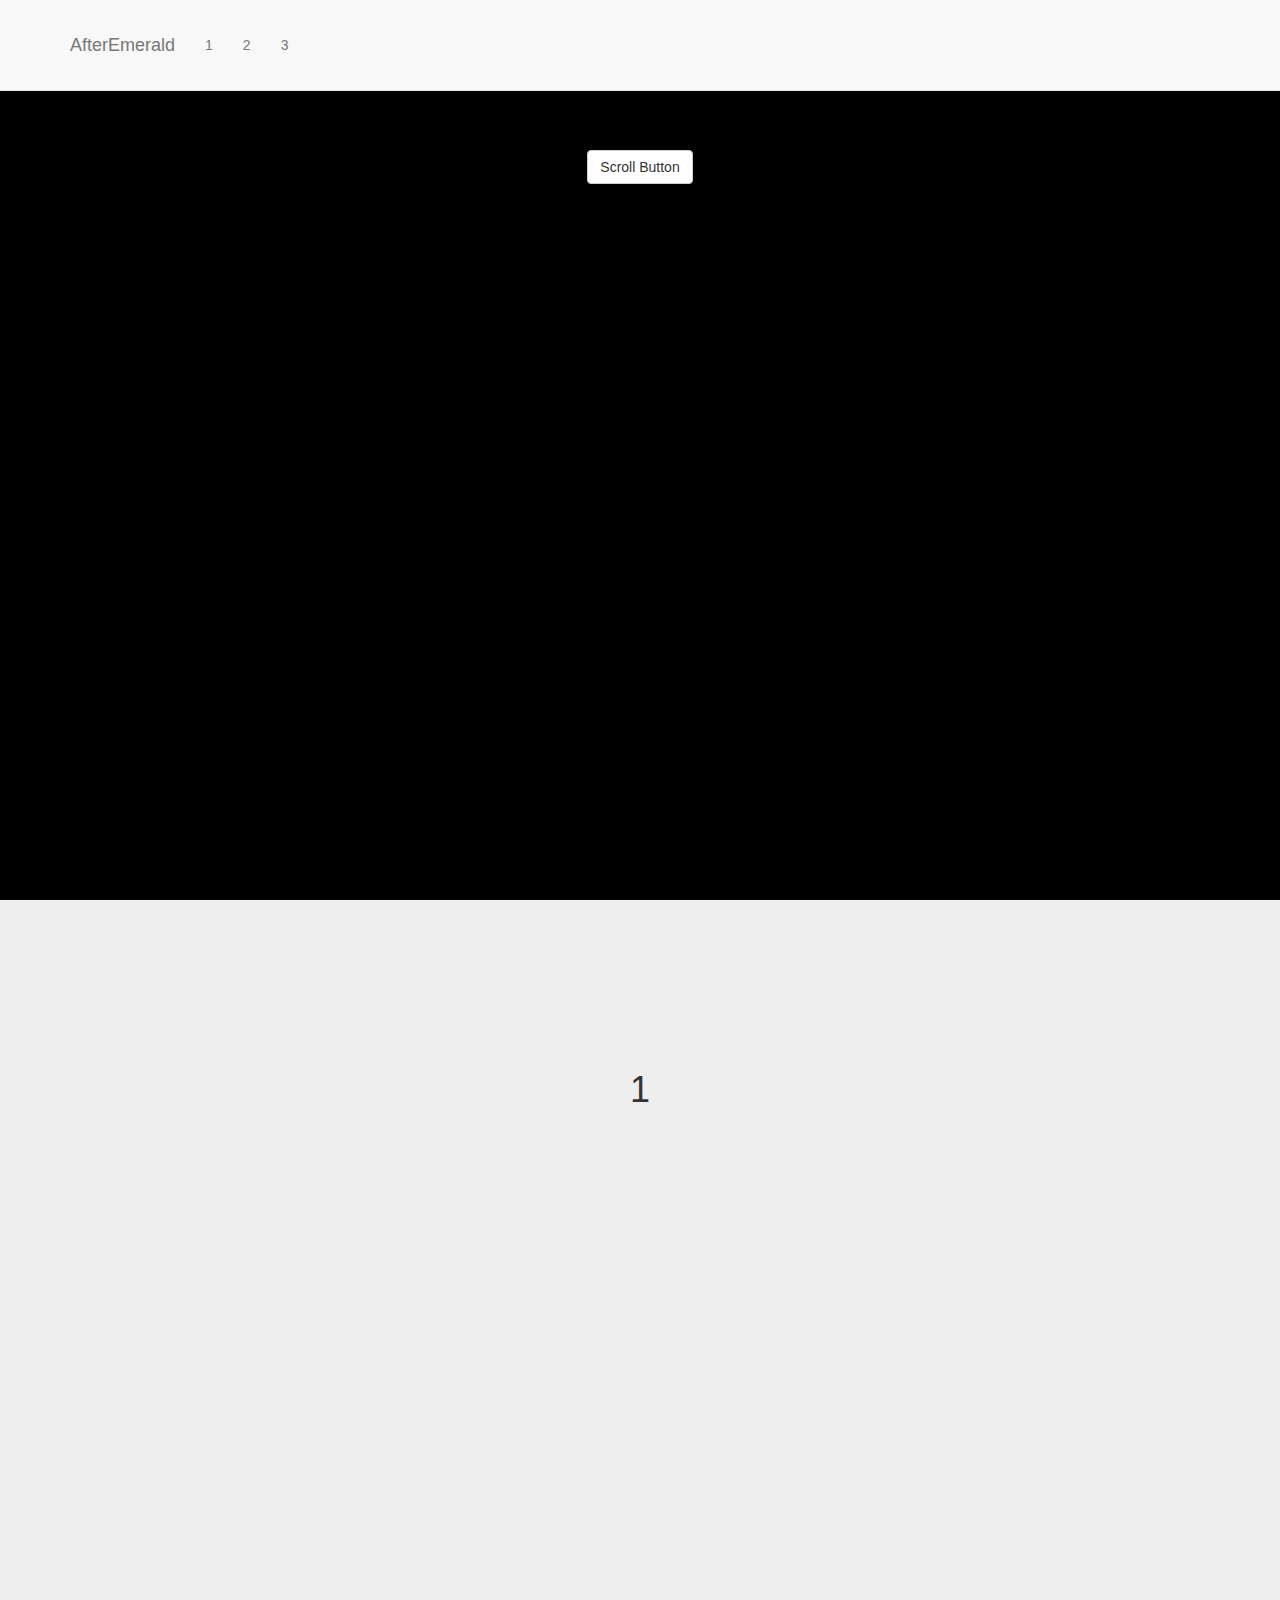
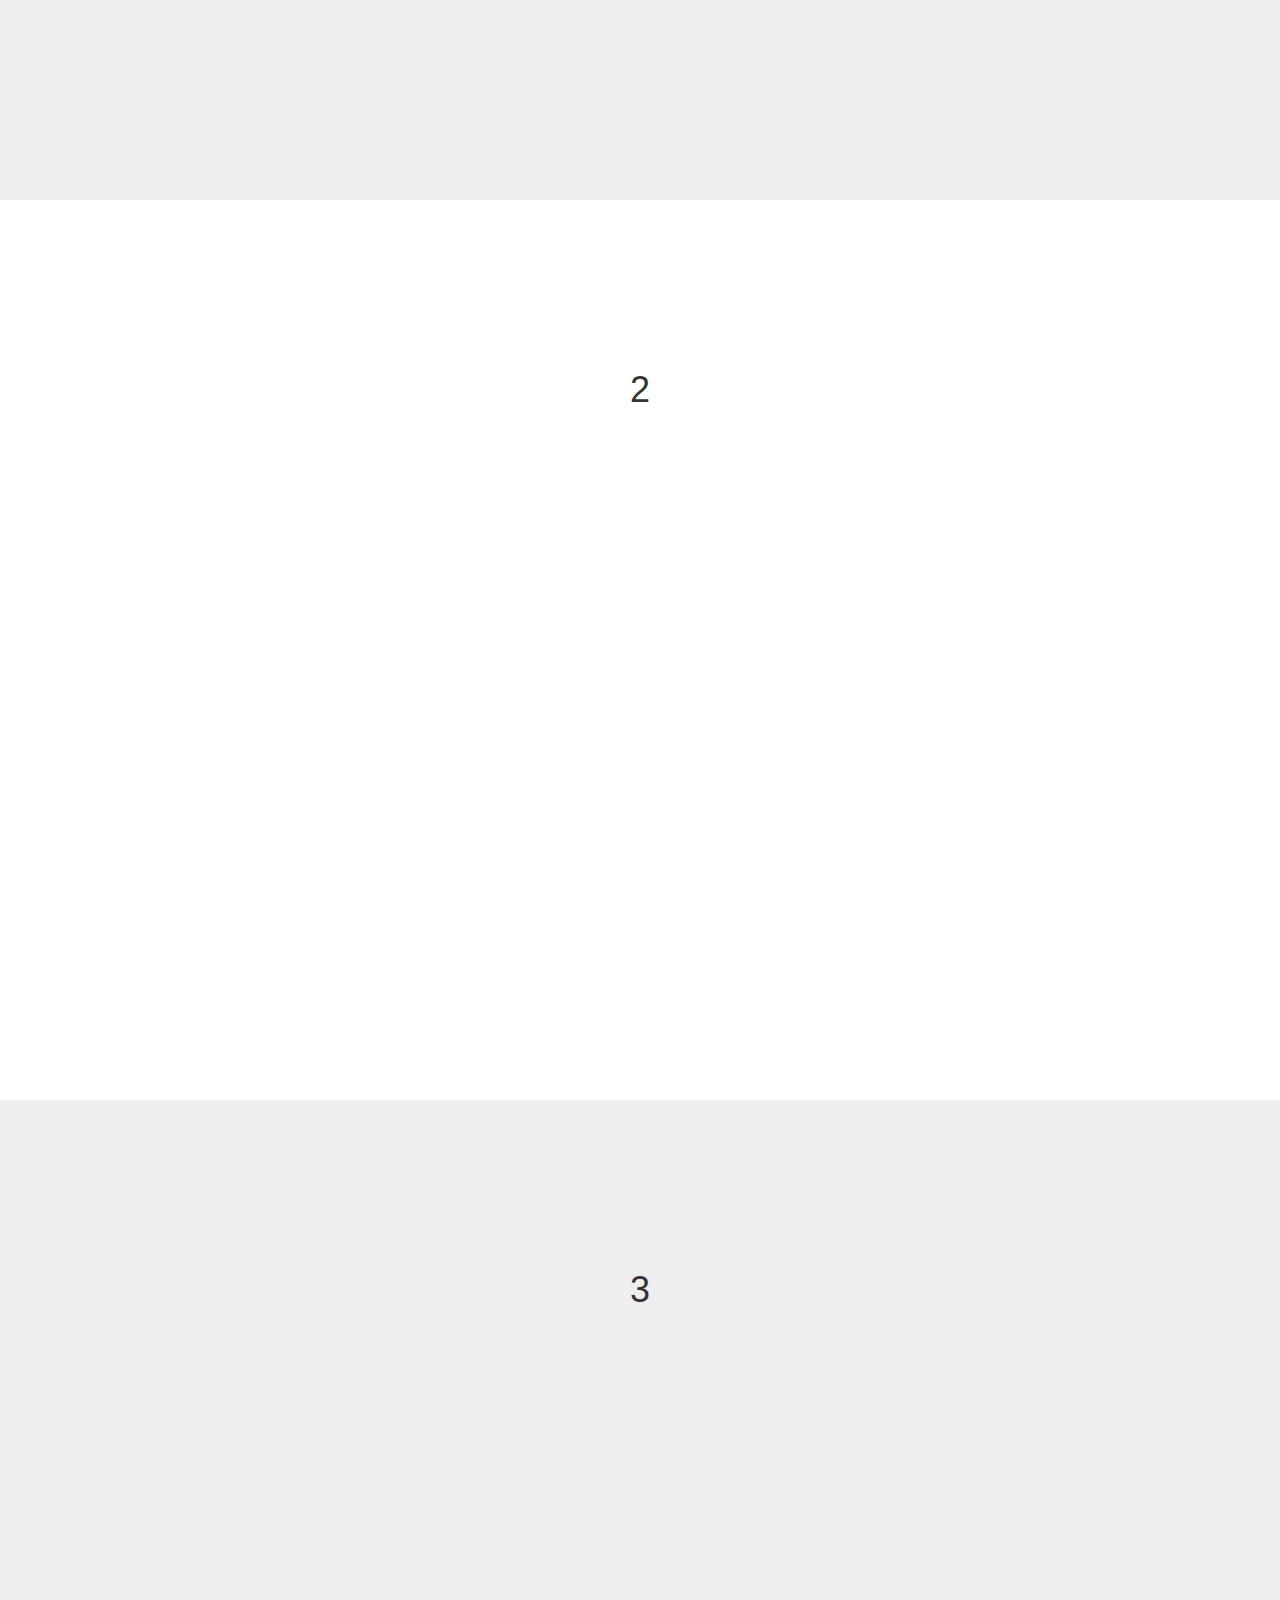
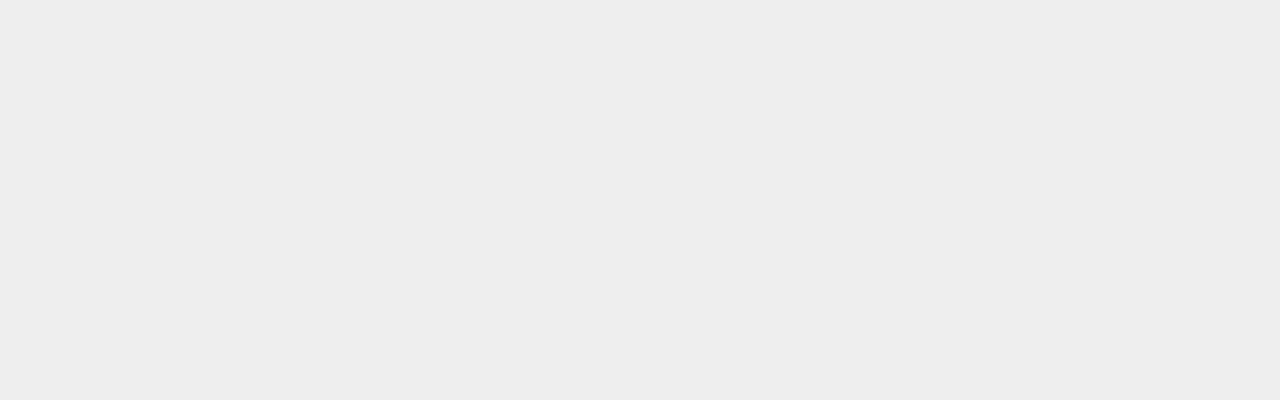
<file: index.html>
<!DOCTYPE html>
<html lang="en">

<head>

    <meta charset="utf-8">
    <meta http-equiv="X-UA-Compatible" content="IE=edge">
    <meta name="viewport" content="width=device-width, initial-scale=1">
    <meta name="description" content="">
    <meta name="author" content="">

    <title>AfterEmerald</title>

    <link href="css/bootstrap.min.css" rel="stylesheet">
    <link href="css/style.css" rel="stylesheet">

</head>

<body id="page-top" data-spy="scroll" data-target=".navbar-fixed-top">

    <nav class="navbar navbar-default navbar-fixed-top" role="navigation">
        <div class="container">
            <div class="navbar-header page-scroll">
                <button type="button" class="navbar-toggle" data-toggle="collapse" data-target=".navbar-ex1-collapse">
                    <span class="sr-only">Toggle navigation</span>
                    <span class="icon-bar"></span>
                    <span class="icon-bar"></span>
                    <span class="icon-bar"></span>
                </button>
                <a class="navbar-brand page-scroll" href="#page-top">AfterEmerald</a>
            </div>

            <div class="collapse navbar-collapse navbar-ex1-collapse">
                <ul class="nav navbar-nav">
                    <li class="hidden">
                        <a class="page-scroll" href="#page-top"></a>
                    </li>
                    <li>
                        <a class="page-scroll" href="#1">1</a>
                    </li>
                    <li>
                        <a class="page-scroll" href="#2">2</a>
                    </li>
                    <li>
                        <a class="page-scroll" href="#3">3</a>
                    </li>
                </ul>
            </div>
        </div>
    </nav>

    <section id="intro" class="intro">
        <div class="container">
            <div class="row">
                <div class="col-lg-12">
                    <a class="btn btn-default page-scroll" href="#1">Scroll Button</a>
                </div>
            </div>
        </div>
    </section>

    <section id="1" class="s1">
        <div class="container">
            <div class="row">
                <div class="col-lg-12">
                    <h1>1</h1>
                </div>
            </div>
        </div>
    </section>

    <section id="2" class="s2">
        <div class="container">
            <div class="row">
                <div class="col-lg-12">
                    <h1>2</h1>
                </div>
            </div>
        </div>
    </section>

    <section id="3" class="s3">
        <div class="container">
            <div class="row">
                <div class="col-lg-12">
                    <h1>3</h1>
                </div>
            </div>
        </div>
    </section>

    <script src="js/jquery.js"></script>

    <script src="js/bootstrap.min.js"></script>

    <script src="js/jquery.easing.min.js"></script>
    <script src="js/navbar.js"></script>
</body>

</html>
</file>
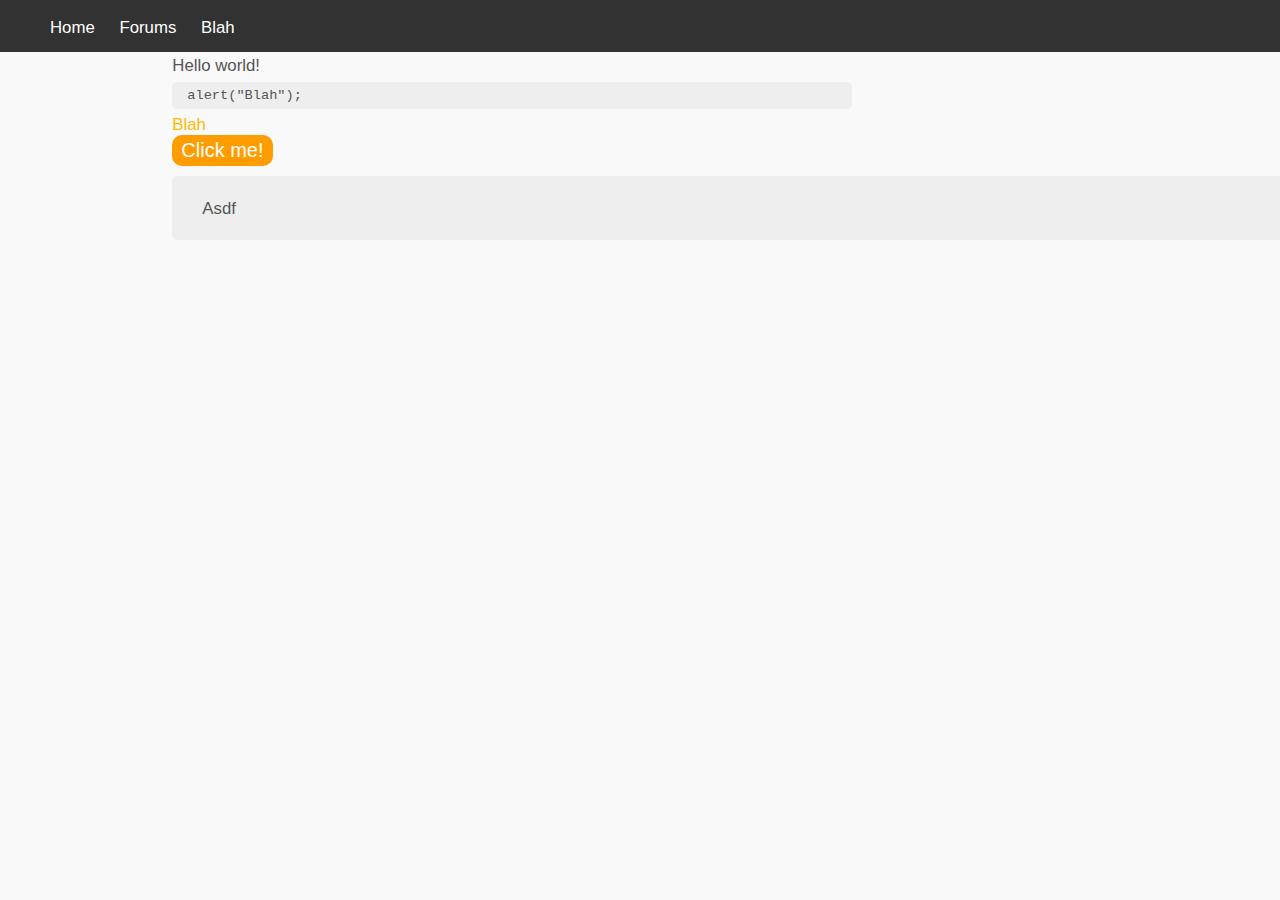
<file: Jacob/index.html>
<html>
    <head>
        <title>Test</title>

        <meta name="viewport" content="width=device-width; initial-scale=1; maximum-scale=1">
        <link href="style.css" rel="stylesheet">
        <script src="//ajax.googleapis.com/ajax/libs/jquery/2.1.3/jquery.min.js"></script>
        <!--[if lt IE 9]>
	       <script src="http://css3-mediaqueries-js.googlecode.com/svn/trunk/css3-mediaqueries.js"></script>
           <script src="http://html5shiv.googlecode.com/svn/trunk/html5.js"></script>
        <![endif]-->
    </head>

    <body>
        <header>
            <nav>
                <a href="#" class="menu-icon"></a>
                <ul>
                    <li><a href="#" class="navbar-item">Home</a></li>
                    <li><a href="#" class="navbar-item">Forums</a></li>
                    <li><a href="#" class="navbar-item">Blah</a></li>
                </ul>
            </nav>
        </header>
        <div class="container">
            <p>Hello world!</p>
            <code>
                alert("Blah");
            </code>
            <br>
            <a href="#">Blah</a><br>
            <button class="btn btn-primary">Click me!</button>
            <div class="well">
                <p>Asdf</p>
            </div>
            <!--<table>
                <tr>
                    <th>Firstname</th>
                    <th>Lastname</th>
                </tr>
                <tr>
                    <td>Peter</td>
                    <td>Griffin</td>
                </tr>
            <tr>
                <td>Lois</td>
                    <td>Griffin</td>
                </tr>
            </table>
        </div>!-->

        <script>
        </script>
    </body>
</html>
</file>
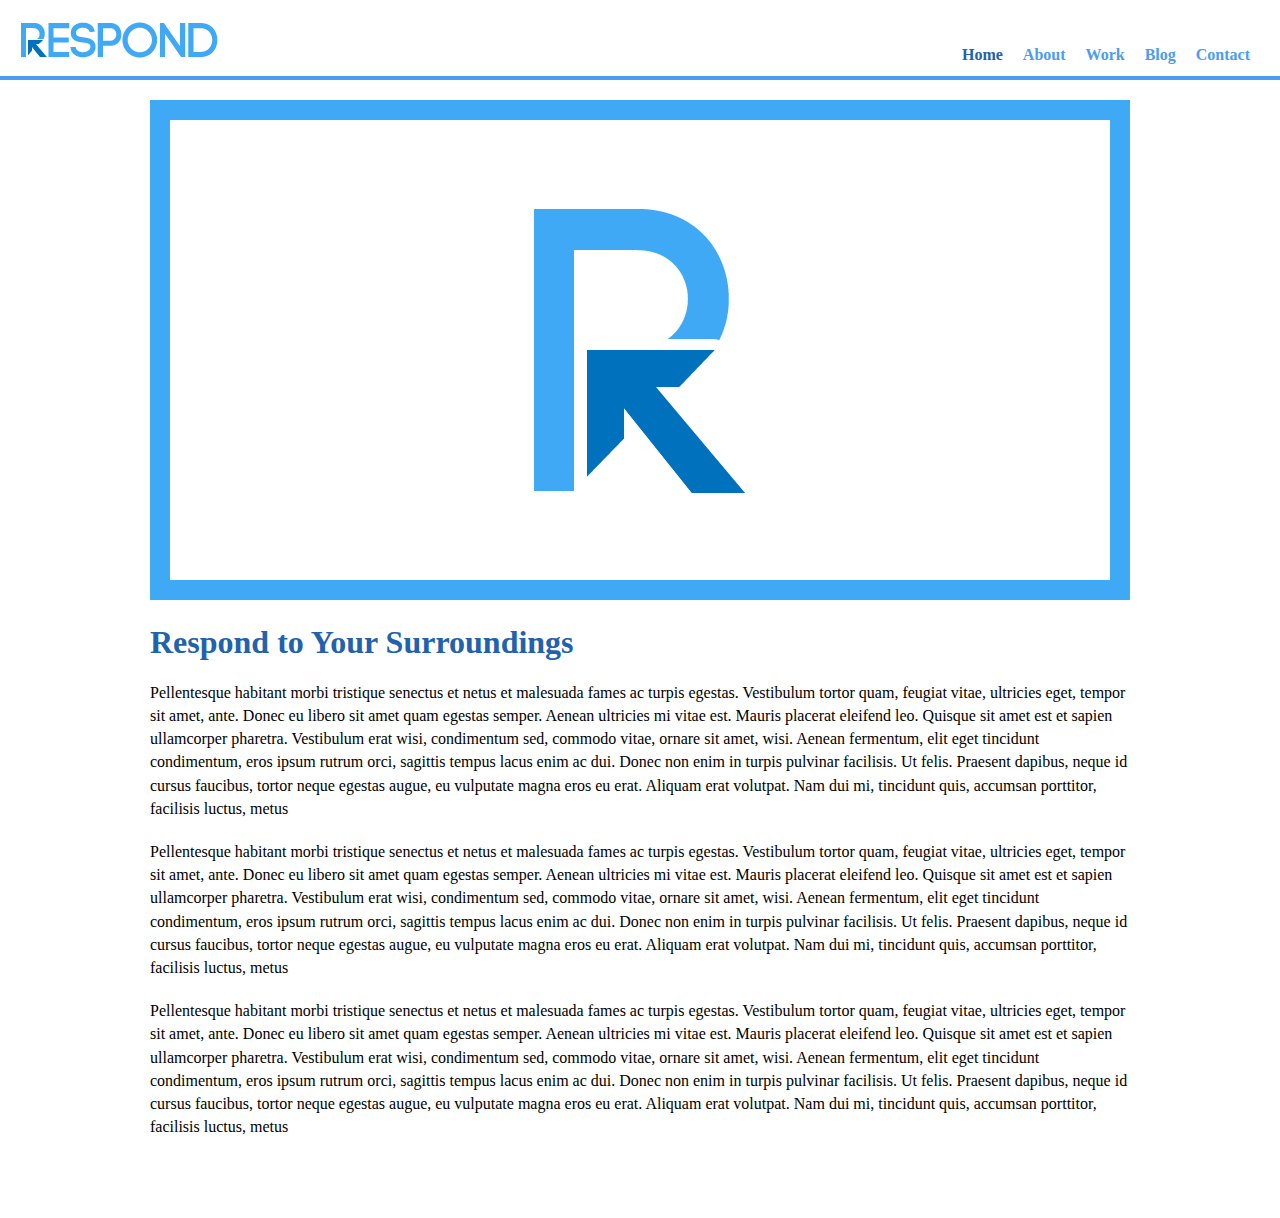
<file: Test/index.html>
<!doctype html>

<html lang="en">

<head>

	<meta charset="utf-8">

	<title>Responsive Header Nav</title>

	<meta name="description" content="Responsive Header Nav">

	<meta name="author" content="Treehouse">

	<meta name="viewport" content="width=device-width; initial-scale=1; maximum-scale=1">

		<link rel="stylesheet" href="css/styles.css">

	<!--[if IE]> <script src="http://html5shiv.googlecode.com/svn/trunk/html5.js"></script><![endif]-->

</head>

<body>

	<header>

		<a href="#" id="logo"></a>

		<nav>

			<a href="#" id="menu-icon"></a>

			<ul>

				<li><a href="#" class="current">Home</a></li>
				<li><a href="#">About</a></li>
				<li><a href="#">Work</a></li>
				<li><a href="#">Blog</a></li>
				<li><a href="#">Contact</a></li>

			</ul>

		</nav>

	</header>

	<section>

		<img src="img/featured.png" alt="Respond" />

		<h1>Respond to Your Surroundings</h1>

		<p>Pellentesque habitant morbi tristique senectus et netus et malesuada fames ac turpis egestas. Vestibulum tortor quam, feugiat vitae, ultricies eget, tempor sit amet, ante. Donec eu libero sit amet quam egestas semper. Aenean ultricies mi vitae est. Mauris placerat eleifend leo. Quisque sit amet est et sapien ullamcorper pharetra. Vestibulum erat wisi, condimentum sed, commodo vitae, ornare sit amet, wisi. Aenean fermentum, elit eget tincidunt condimentum, eros ipsum rutrum orci, sagittis tempus lacus enim ac dui. Donec non enim in turpis pulvinar facilisis. Ut felis. Praesent dapibus, neque id cursus faucibus, tortor neque egestas augue, eu vulputate magna eros eu erat. Aliquam erat volutpat. Nam dui mi, tincidunt quis, accumsan porttitor, facilisis luctus, metus</p>

		<p>Pellentesque habitant morbi tristique senectus et netus et malesuada fames ac turpis egestas. Vestibulum tortor quam, feugiat vitae, ultricies eget, tempor sit amet, ante. Donec eu libero sit amet quam egestas semper. Aenean ultricies mi vitae est. Mauris placerat eleifend leo. Quisque sit amet est et sapien ullamcorper pharetra. Vestibulum erat wisi, condimentum sed, commodo vitae, ornare sit amet, wisi. Aenean fermentum, elit eget tincidunt condimentum, eros ipsum rutrum orci, sagittis tempus lacus enim ac dui. Donec non enim in turpis pulvinar facilisis. Ut felis. Praesent dapibus, neque id cursus faucibus, tortor neque egestas augue, eu vulputate magna eros eu erat. Aliquam erat volutpat. Nam dui mi, tincidunt quis, accumsan porttitor, facilisis luctus, metus</p>

		<p>Pellentesque habitant morbi tristique senectus et netus et malesuada fames ac turpis egestas. Vestibulum tortor quam, feugiat vitae, ultricies eget, tempor sit amet, ante. Donec eu libero sit amet quam egestas semper. Aenean ultricies mi vitae est. Mauris placerat eleifend leo. Quisque sit amet est et sapien ullamcorper pharetra. Vestibulum erat wisi, condimentum sed, commodo vitae, ornare sit amet, wisi. Aenean fermentum, elit eget tincidunt condimentum, eros ipsum rutrum orci, sagittis tempus lacus enim ac dui. Donec non enim in turpis pulvinar facilisis. Ut felis. Praesent dapibus, neque id cursus faucibus, tortor neque egestas augue, eu vulputate magna eros eu erat. Aliquam erat volutpat. Nam dui mi, tincidunt quis, accumsan porttitor, facilisis luctus, metus</p>

	</section>

</body>

</html>
</file>
<file: css/style.css>
body {
    width: 100%;
    height: 100%;
}

html {
    width: 100%;
    height: 100%;
}

@media(min-width:767px) {
    .navbar {
        padding: 20px 0;
        -webkit-transition: background .5s ease-in-out,padding .5s ease-in-out;
        -moz-transition: background .5s ease-in-out,padding .5s ease-in-out;
        transition: background .5s ease-in-out,padding .5s ease-in-out;
    }

    .top-nav-collapse {
        padding: 0;
    }
}


.intro {
    height: 100%;
    padding-top: 150px;
    text-align: center;
    background: black;
}

.s1 {
    height: 100%;
    padding-top: 150px;
    text-align: center;
    background: #eee;
}

.s2 {
    height: 100%;
    padding-top: 150px;
    text-align: center;
    background: #fff;
}

.s3 {
    height: 100%;
    padding-top: 150px;
    text-align: center;
    background: #eee;
}

.topnav {
  background-color: transparent;
}

.scrollednav {
  background-color: #fff;
}
</file>
<file: Jacob/style.css>
html {
    font-family: verdana, trebuchet, serif, monospace;
    font-size: 100%;
    max-width: 100%;
    height: 100%;
    width: 100%
    overflow: hidden;
}

body {
	font-size: 1.05em;
	line-height: 1.25em;
	font-family: Helvetica Neue, Helvetica, Arial;
	background: #f9f9f9;
	color: #555;
    overflow: auto;
}

table, th, td {
   border: 1px solid #ffbb00;
}

table {
    position: relative;
    top: 10px;
    border-collapse: collapse;
    padding: 5px;
}

table:nth-child(odd) {
    background-color: #eee;
}

header {
    width: 100%;
    height: 52px;
    background-color: rgb(50, 50, 50);
    margin: 0;
    padding: 0;
    position: fixed;
    top: 0;
    left: 0;
    z-index: 1000;
}

header + * {
    margin-top: 55px;
}

nav {
    float: left;
}

nav > ul {
    list-style-type: none;
}

nav > ul > li:hover {
    background-color: rgb(60, 60, 60);
}

nav > ul > li {
    display: inline;
    background-color: rgb(50, 50, 50);
    margin: 0px;
    padding: 10px;
    cursor: pointer;
}

.navbar-item {
    text-decoration: none;
    color: white;
}

.container {
    padding-left: 13%;
}

code {
    background-color: #eee;
    border-radius: 5px;
    -moz-border-radius: 5px;
    padding-left:15px;
    padding-right:50%;
    padding-top: 6px;
    padding-bottom: 6px;
    bottom: 8px;
    position: relative;
}


a:not(.navbar-item):not(.menu-icon) {
    text-decoration: none;
    color: #ffbb00;
}

a:not(.navbar-item):not(.menu-icon):hover {
    text-decoration: underline;
    color: #ef8d00;
}

.jumbotron {
    background-color: rgba(50, 50, 50, 50);
    color: white;
    width: 100%;
    padding-left: 50px;
    padding-top: 20px;
    padding-bottom: 20px;
    margin-top: -10px;
    margin-left: -10px;
    text-shadow: 5px 5px black;
}

.btn {
    font-family: helvetica;
    background-color: #ff9d00;
    color: #FFFFFF;
    -moz-border-radius: 10px;
    border-radius: 10px;
    border: 3px solid rgba(255, 255, 255, 0);
    cursor: pointer;
}

.btn:hover {
    background-color: #ef8d00;
}

.btn-primary {
    font-size: 20px;
}

.well {
    background-color: #eee;
    border-radius: 5px;
    -moz-border-radius: 5px;
    padding-top: 5px;
    padding-bottom: 5px;
    padding-left: 30px;
    padding-right: 100%;
    position: relative;
    top: 10px;
}

.menu-icon {
    display: none;
    position: absolute;
    right: 15px;
    top: 8px;
    width: 40px;
    height: 40px;
    background-image: url("menu.png");
}

@media only screen and (max-width : 640px) {
    header {
        position: absolute;
    }

    nav ul, nav:active ul {
		display: none;
		position: absolute;
		right: 0px;
		top: 25px;
		width: 50%;
	}

    nav > ul > li {
        display: block;
    }

	nav:hover ul {
		display: block;
	}

    .menu-icon {
        display: inline-block;
    }
}
</file>
<file: Test/css/styles.css>
a {

	color: #4C9CF1;
	text-decoration: none;
	font-weight: bold;

}

a:hover {
	color: #444;

}

img {

	width: 100%;

}

header {

	background: #fff;
	width: 100%;
	height: 76px;
	position: fixed;
	top: 0;
	left: 0;
	border-bottom: 4px solid #4C9CF1;
	z-index: 100;

}

#logo{

	margin: 20px;
	float: left;
	width: 200px;
	height: 40px;
	background: url(../img/logo.png) no-repeat center;
	display: block;

}

nav {

	float: right;
	padding: 20px;

}

#menu-icon {

	display: hidden;
	width: 40px;
	height: 40px;
	background: #4C8FEC url(../img/menu-icon.png) center;

}

a:hover#menu-icon {

	background-color: #444;
	border-radius: 4px 4px 0 0;

}

ul {

	list-style: none;

}

li {

	display: inline-block;
	float: left;
	padding: 10px

}

.current {

	color: #2262AD;

}

section {

	margin: 80px auto 40px;
	max-width: 980px;
	position: relative;
	padding: 20px

}

h1 {

	font-size: 2em;
	color: #2262AD;
	line-height: 1.15em;
	margin: 20px 0 ;

}

p {

	line-height: 1.45em;
	margin-bottom: 20px;

}

@media only screen and (max-width : 640px) {

	header {

		position: absolute;

	}

	#menu-icon {

		display:inline-block;

	}

	nav ul, nav:active ul {

		display: none;
		position: absolute;
		padding: 20px;
		background: #fff;
		border: 5px solid #444;
		right: 20px;
		top: 60px;
		width: 50%;
		border-radius: 4px 0 4px 4px;

	}

	nav li {

		text-align: center;
		width: 100%;
		padding: 10px 0;
		margin: 0;

	}

	nav:hover ul {

		display: block;

	}
</file>
